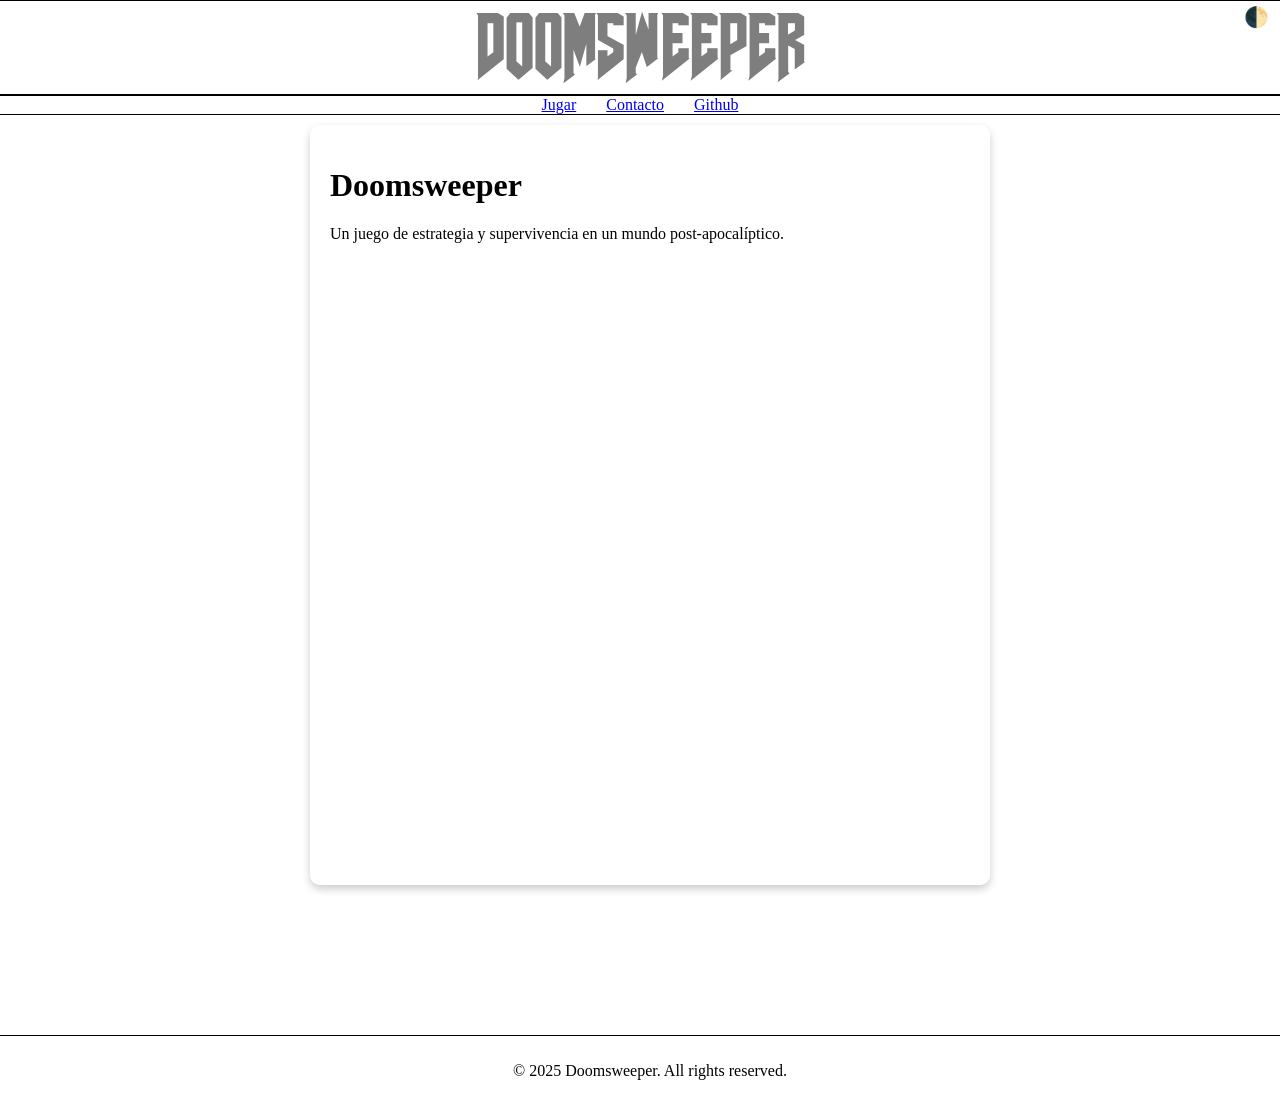
<file: index.html>
<!DOCTYPE html>
<head>
    <meta charset="UTF-8">
    <meta name="viewport" content="width=device-width, initial-scale=1.0">
    <title>Doomsweeper</title>
    <link rel="icon" href="/resources/images/favicon.ico" type="image/x-icon">
    <link rel="stylesheet" href="/styles/normalize.css">
    <link rel="stylesheet" href="/styles/index.css">
</head>
<body>
    <div class="Header">
        <div class="HeaderTop">
            <img src="/resources/images/logo.png" alt="Doomsweeper Logo" class="Logo">
        </div>
        <div class="HeaderNav">
            <ul>
                <li><a href="/index.html">Jugar</a></li>
                <li><a href="/contacto.html">Contacto</a></li>
                <li><a href="https://github.com/RegiardoManuel3an/Doomsweeper-Bassi_Regiardo">Github</a></li>
                <button id="themeToggle" class="ThemeButton">🌓</button>
            </ul>
        </div>
    </div>
    <div class="Content">
        <div class="VideoContainer">
            <video autoplay loop muted disablepictureinpicture>
                <source src="/resources/videos/background.mp4" type="video/mp4">
            </video>
            <div class="GameWindow">
                <h1>Doomsweeper</h1>
                <p>Un juego de estrategia y supervivencia en un mundo post-apocalíptico.</p>
            </div>
        </div>
    </div>
    <div class="Footer">
        <p>&copy; 2025 Doomsweeper. All rights reserved.</p>
    </div>
</body>
</html>
</file>
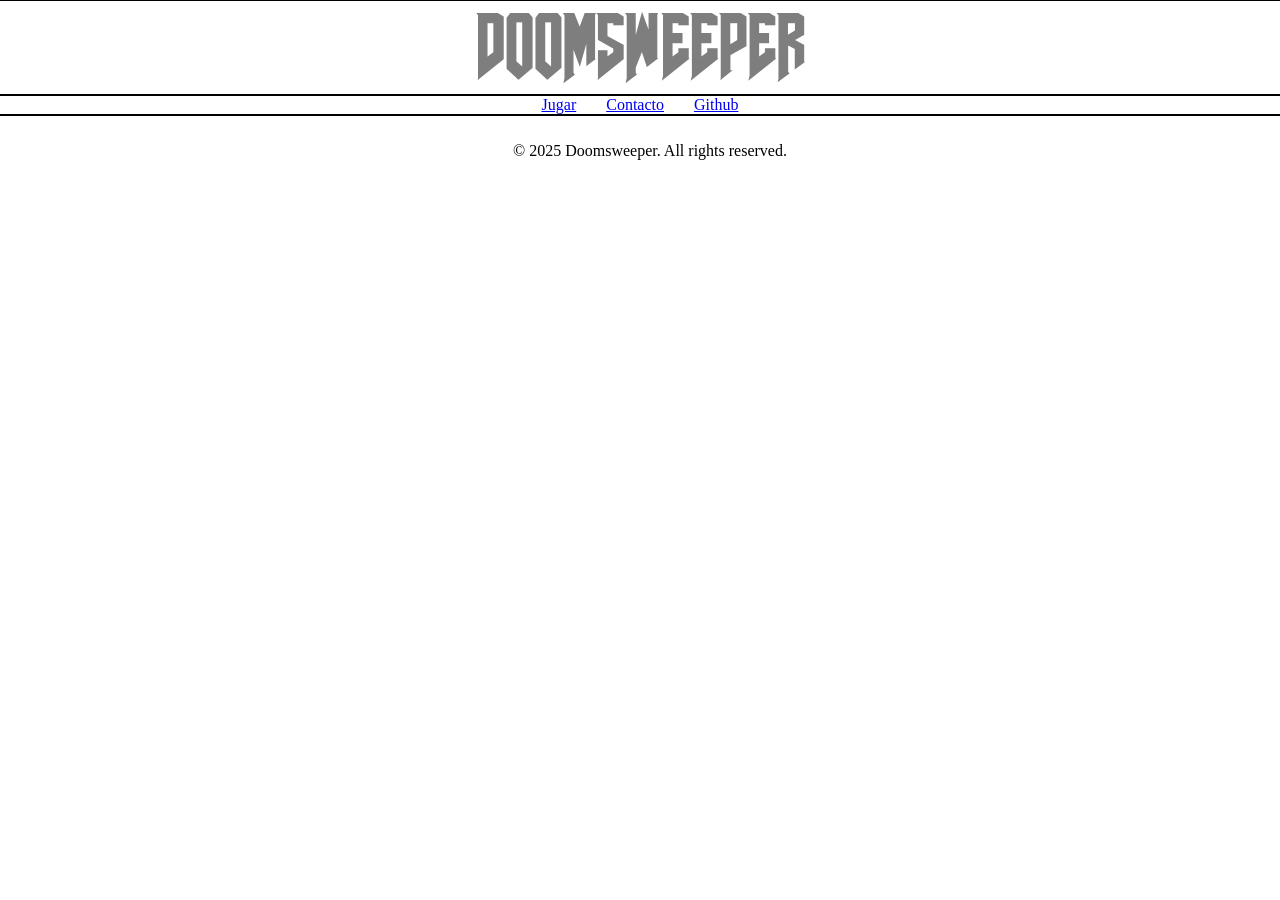
<file: contacto.html>
<!DOCTYPE html>
<head>
    <meta charset="UTF-8">
    <meta name="viewport" content="width=device-width, initial-scale=1.0">
    <title>Contacto</title>
    <link rel="icon" href="/resources/images/favicon.ico" type="image/x-icon">
    <link rel="stylesheet" href="/styles/normalize.css">
    <link rel="stylesheet" href="/styles/contacto.css">
</head>
<body>
    <div class="Header">
        <div class="HeaderTop">
            <img src="/resources/images/logo.png" alt="Doomsweeper Logo" class="Logo">
        </div>
        <div class="HeaderNav">
            <ul>
                <li><a href="/index.html">Jugar</a></li>
                <li><a href="/contacto.html">Contacto</a></li>
                <li><a href="https://github.com/RegiardoManuel3an/Doomsweeper-Bassi_Regiardo">Github</a></li>
            </ul>
        </div>
    </div>
    <div class="Content">
        
    </div>
    <div class="Footer">
        <p>&copy; 2025 Doomsweeper. All rights reserved.</p>
    </div>
</body>
</html>
</file>
<file: styles/index.css>
.Header {
    display: flex;
    flex-direction: column;
    align-items: center;
    justify-content: center;
}

.HeaderTop {
    display: flex;
    flex-direction: row;
    align-items: center;
    justify-content: center;
    width: 100%;
    padding: 10px;
    border: solid 1px #000;
}

.HeaderNav{
    display: flex;
    flex-direction: row;
    align-items: center;
    justify-content: center;
    flex-wrap: nowrap;
    width: 100%;
    border: solid 1px #000;
}

.HeaderNav ul {
    display: flex;
    flex-direction: row;
    align-items: center;
    justify-content: center;
    padding: 0;
    margin: 0;
}

.HeaderNav li {
    list-style: none;
    margin: 0 15px;
}

.Footer {
    display: flex;
    flex-direction: column;
    align-items: center;
    justify-content: center;
    width: 100%;
    padding: 10px;
    border-top: solid 1px #000;
}

.VideoContainer {
    position: relative;
    width: 100vw;
    height: 100vh;
    overflow: hidden;
    padding: 10px;
}

.VideoContainer video {
    display: none;
}

.GameWindow {
    position: relative;
    width: 100%;
    max-width: 800px;
    height: 80%;
    margin: 0 auto;
    background-color: rgba(255, 255, 255, 0.8);
    border-radius: 10px;
    padding: 20px;
    box-shadow: 0 4px 8px rgba(0, 0, 0, 0.2);
}
body.light {
  background-color: #f5f5f5 !important;
  color: #222 !important;
}

body.light #GameGrid .cell {
  background-color: #ffffff !important;
  border-color: #999 !important;
}

body.light #GameGrid .cell.revealed {
  background-color: #e9e9e9 !important;
}

body.light #GameGrid .cell.flagged {
  background-color: #ffdcdc !important;
}

body.light #ScoreboardModal {
  background: rgba(255, 255, 255, 0.95) !important;
  color: #000 !important;
  border-color: #666 !important;
}

body.light select,
body.light input,
body.light button {
  background-color: #fff !important;
  color: #000 !important;
  border-color: #666 !important;
}

.ThemeButton {
  position: absolute;
  top: 5px;
  right: 5px;
  font-size: 20px;
  cursor: pointer;
  background: none;
  border: none;
}

@media screen and (min-width: 768px) {
    .VideoContainer video {
    display: flex;
    position: absolute;
    top: 0;
    left: 0;
    width: 100%;
    height: 100%;
    object-fit: fill;
    z-index: -1;
    }

    .VideoContainer {
        width: 100%;
        height: 100vh;
    }

    .GameWindow {
        width: 50%;
    }
    
}
</file>
<file: styles/contacto.css>
.Header {
    display: flex;
    flex-direction: column;
    align-items: center;
    justify-content: center;
}

.HeaderTop {
    display: flex;
    flex-direction: row;
    align-items: center;
    justify-content: center;
    width: 100%;
    padding: 10px;
    border: solid 1px #000;
}

.HeaderNav{
    display: flex;
    flex-direction: row;
    align-items: center;
    justify-content: center;
    width: 100%;
    border: solid 1px #000;
}

.HeaderNav ul {
    display: flex;
    flex-direction: row;
    align-items: center;
    justify-content: center;
    padding: 0;
    margin: 0;
}

.HeaderNav li {
    list-style: none;
    margin: 0 15px;
}

.Footer {
    display: flex;
    flex-direction: column;
    align-items: center;
    justify-content: center;
    width: 100%;
    padding: 10px;
    border-top: solid 1px #000;
}
</file>
